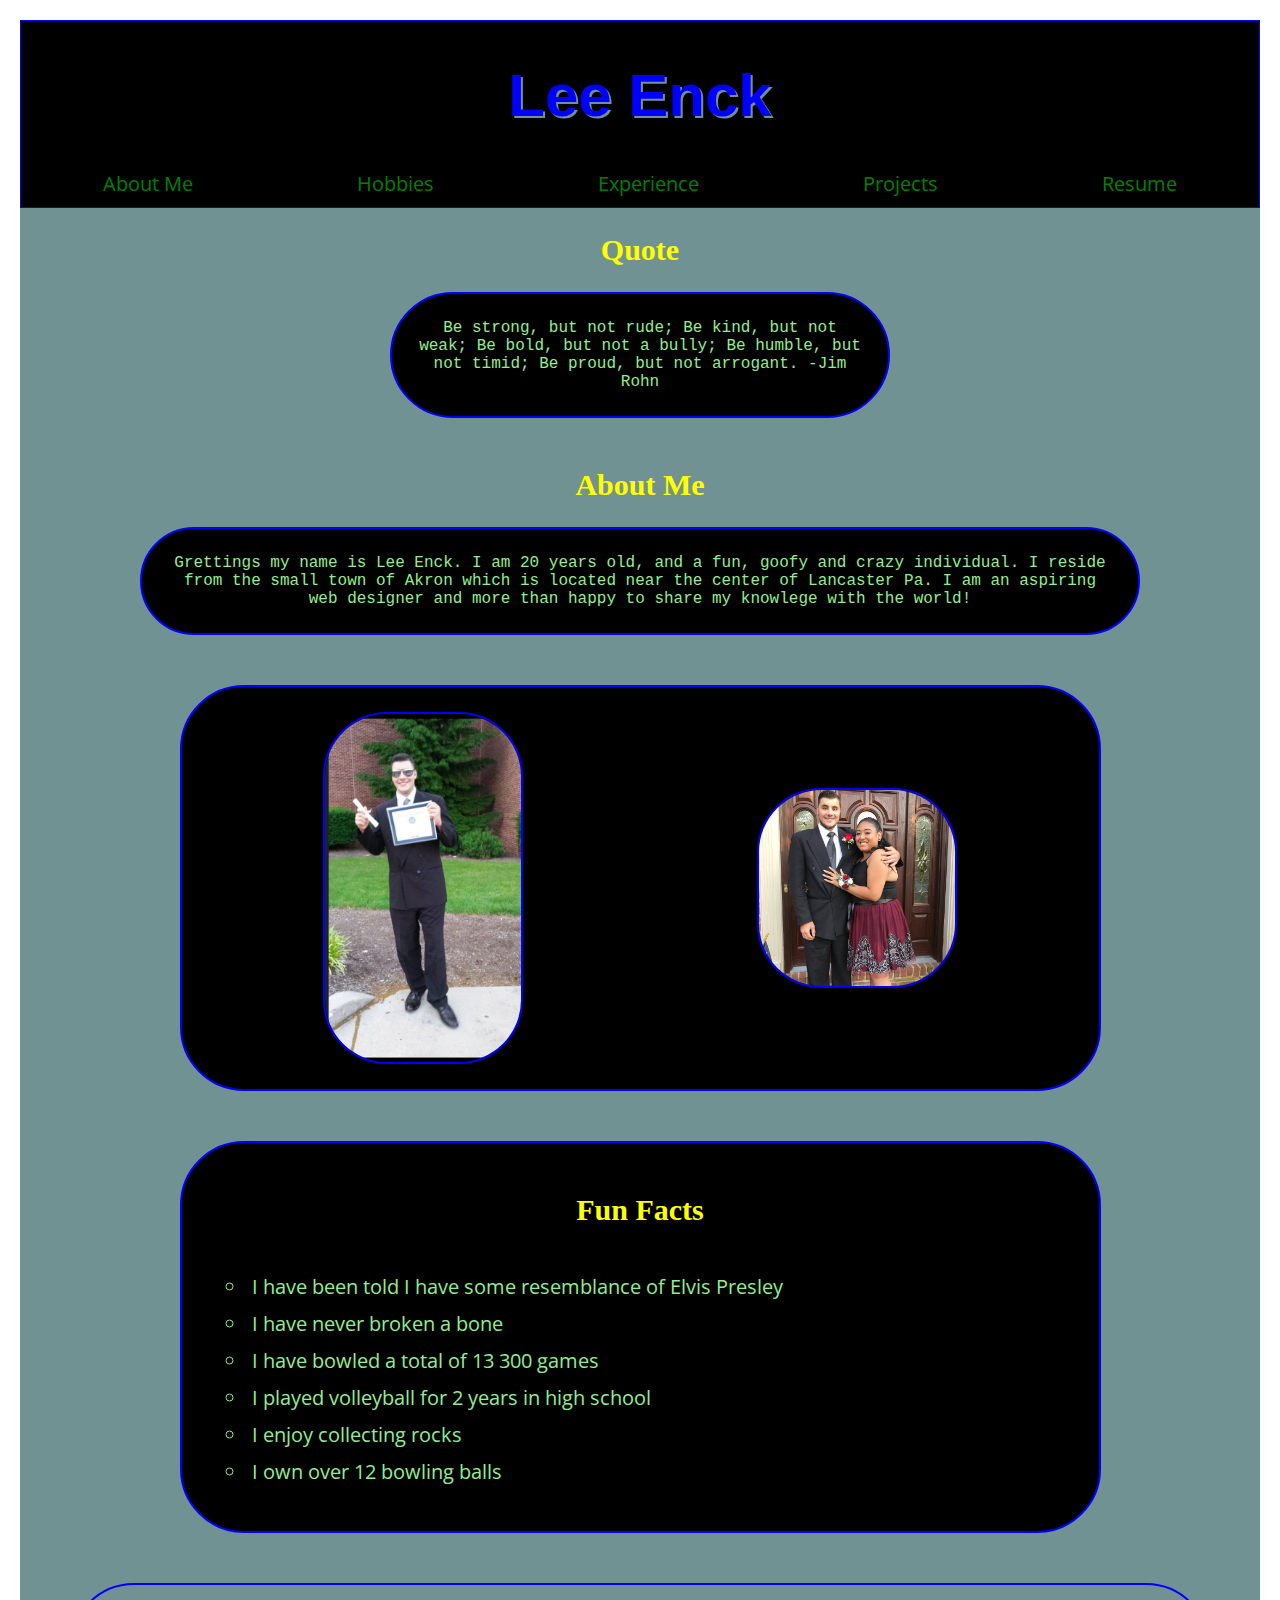
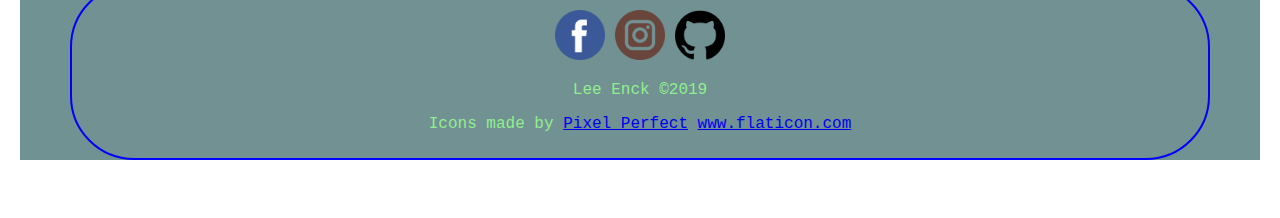
<file: index.html>
<!DOCTYPE html>
<html lang="en" dir="ltr">

<head>
  <meta charset="utf-8">
  <link href="styles.css" rel="stylesheet" type="text/css">
  <link href="https://fonts.googleapis.com/css?family=Gloria+Hallelujah|Nanum+Gothic|Open+Sans&display=swap" rel="stylesheet">
  <link href="https://fonts.googleapis.com/css?family=Nanum+Gothic|Open+Sans&display=swap" rel="stylesheet">
  <title>Lee Enck</title>
</head>

<body>
  <header>
    <h1>Lee Enck</h1>

    <nav>
      <a href="#">About Me</a>
      <a href="hobbies.html">Hobbies</a>
      <a href="experience.html">Experience</a>
      <a href="projects.html">Projects</a>
      <a href="resume.html">Resume</a>
    </nav>
  </header>

  <section class="quote">
    <h2>Quote</h2>

    <p>Be strong, but not rude;
      Be kind, but not weak;
      Be bold, but not a bully;
      Be humble, but not timid;
      Be proud, but not arrogant. -Jim Rohn</p>
  </section>


  <section class="about">
    <h2>About Me</h2>

    <p>Grettings my name is Lee Enck. I am 20 years old, and a fun, goofy and crazy individual. I reside
      from the small town of Akron which is located near the center of Lancaster Pa. I am an aspiring web
      designer and more than happy to share my knowlege with the world! </p>

    <div>
      <img src="images/grad2.jpg" alt="votec grad">
      <img src="images/hoco.jpg" alt="hoco 2018">
    </div>
  </section>

  <section class="random">
    <h2>Fun Facts</h2>

    <ul>
      <li>I have been told I have some resemblance of Elvis Presley</li>
      <li>I have never broken a bone</li>
      <li>I have bowled a total of 13 300 games</li>
      <li>I played volleyball for 2 years in high school</li>
      <li>I enjoy collecting rocks</li>
      <li>I own over 12 bowling balls</li>
    </ul>
  </section>


  <footer>
    <div class="contact">
      <a href="https://www.facebook.com/profile.php?id=100005528539165">
        <img src="images/facebook.png" alt="facebook logo"></a>

      <a href="https://www.instagram.com/lee_enck/">
        <img src="images/instagram.png" alt="instagram logo"></a>

      <a href="https://github.com/LeeEnck">
        <img src="images/github-logo.png" alt="github logo"></a>

    </div>

    <p>Lee Enck &copy;2019</p>

    <div class="icons">Icons made by <a href="https://www.flaticon.com/authors/pixel-perfect" title="Pixel Perfect">Pixel Perfect</a> <a href="https://www.flaticon.com/" title="Flaticon">www.flaticon.com</a></div>

  </footer>

</body>

</html>
</file>
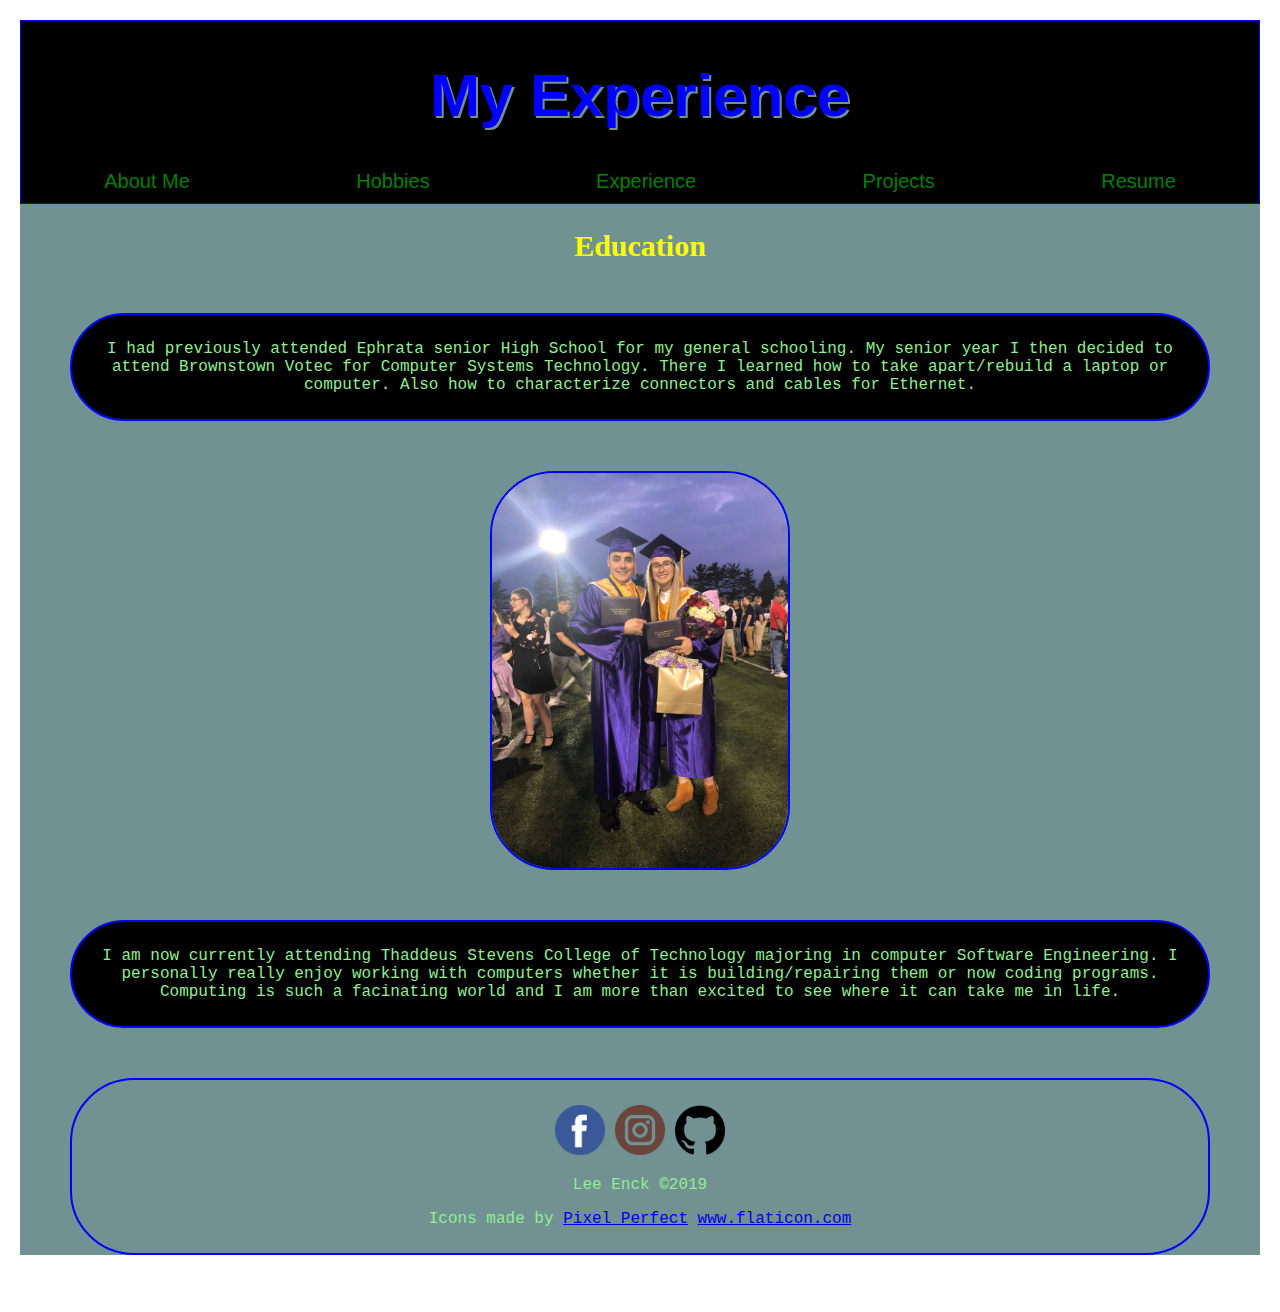
<file: experience.html>
<!DOCTYPE html>
<html lang="en" dir="ltr">

  <head>

    <meta charset="utf-8">
    <link href="styles.css" rel="stylesheet" type="text/css">
    <title>Lee Enck</title>
  </head>

  <body>
    <header>
      <h1>My Experience</h1>

      <nav>
        <a href="index.html">About Me</a>
        <a href="hobbies.html">Hobbies</a>
        <a href="experience.html">Experience</a>
        <a href="projects.html">Projects</a>
        <a href="resume.html">Resume</a>
      </nav>

    </header>

    <section class=education>
      <h2>Education</h2>
      <p>
        I had previously attended Ephrata senior High School for my general schooling.
        My senior year I then decided to attend Brownstown Votec for Computer Systems Technology.
        There I learned how to take apart/rebuild a laptop or computer. Also how to characterize
        connectors and cables for Ethernet.
      </p>

      <img src="images/grad1.jpg" alt="">

      <p>
        I am now currently attending Thaddeus Stevens College of Technology majoring in computer
        Software Engineering. I personally really enjoy working with computers whether it is building/repairing
        them or now coding programs. Computing is such a facinating world and I am more than excited to see where
        it can take me in life. 
      </p>
    </section>

    <footer>
      <div class="contact">
        <a href="https://www.facebook.com/profile.php?id=100005528539165">
          <img src="images/facebook.png" alt="facebook logo"></a>

        <a href="https://www.instagram.com/lee_enck/">
          <img src="images/instagram.png" alt="instagram logo"></a>

        <a href="https://github.com/LeeEnck">
          <img src="images/github-logo.png" alt="github logo"></a>

      </div>

      <p>Lee Enck &copy;2019</p>

      <div class="icons">Icons made by <a href="https://www.flaticon.com/authors/pixel-perfect" title="Pixel Perfect">Pixel Perfect</a> <a href="https://www.flaticon.com/" title="Flaticon">www.flaticon.com</a></div>

    </footer>

  </body>
</html>
</file>
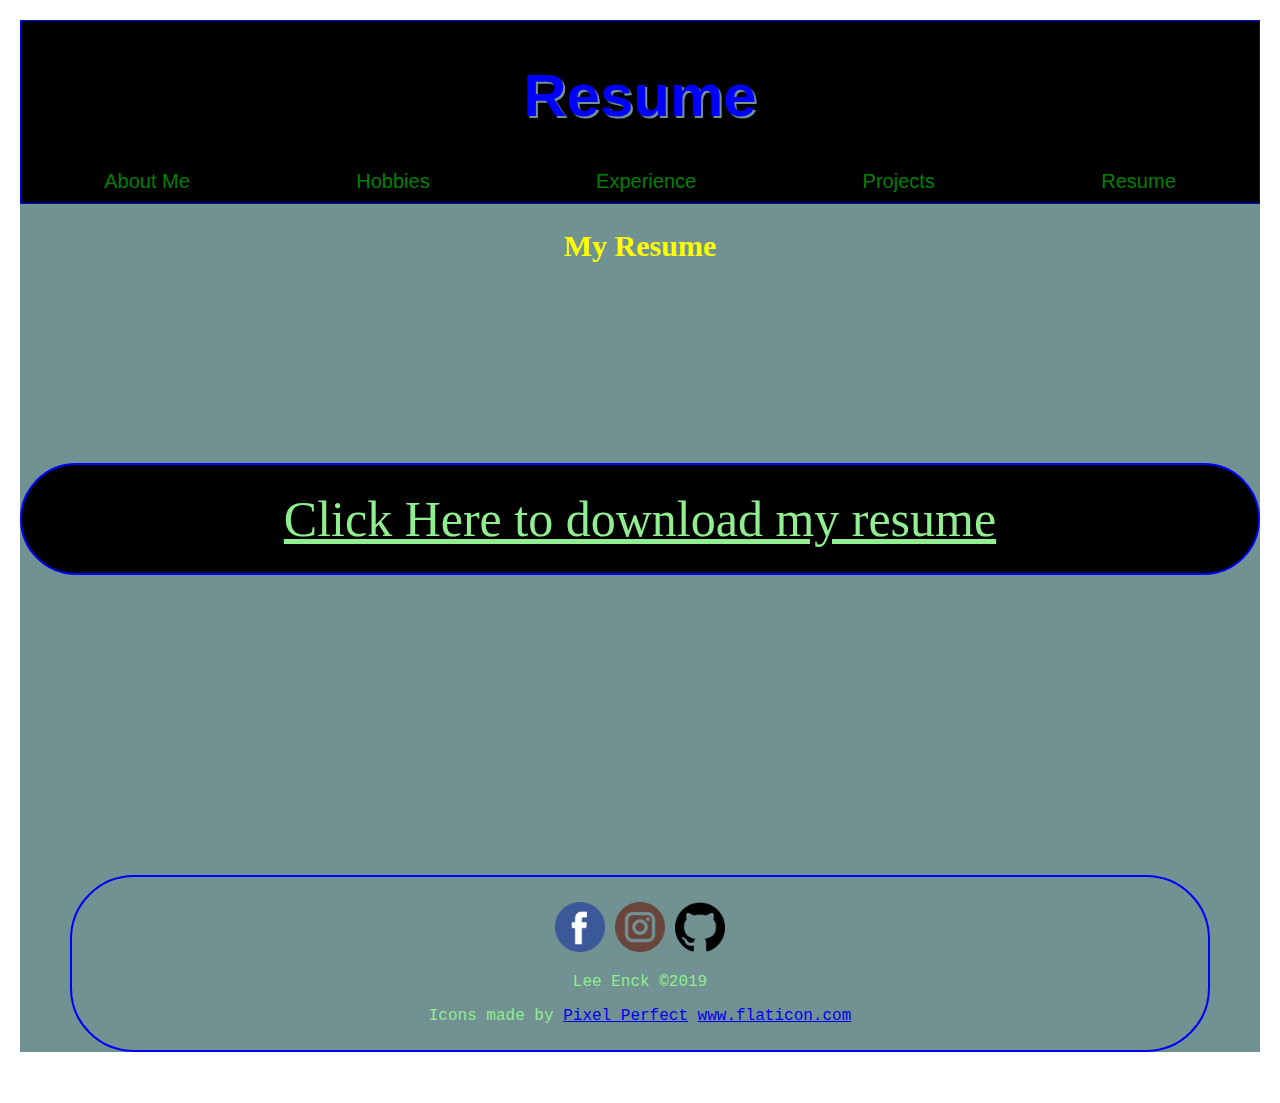
<file: resume.html>
<!DOCTYPE html>
<html lang="en" dir="ltr">

<head>

  <meta charset="utf-8">
  <link href="styles.css" rel="stylesheet" type="text/css">
  <title>Lee Enck</title>
</head>

<body>
  <header>
    <h1>Resume</h1>

    <nav>
      <a href="index.html">About Me</a>
      <a href="hobbies.html">Hobbies</a>
      <a href="experience.html">Experience</a>
      <a href="projects.html">Projects</a>
      <a href="resume.html">Resume</a>
    </nav>

  </header>

  <section class="resume">
    <h2>My Resume</h2>

    <a href="MyResume.docx">Click Here to download my resume</a>
  </section>


  <footer>
    <div class="contact">
      <a href="https://www.facebook.com/profile.php?id=100005528539165">
        <img src="images/facebook.png" alt="facebook logo"></a>

      <a href="https://www.instagram.com/lee_enck/">
        <img src="images/instagram.png" alt="instagram logo"></a>

      <a href="https://github.com/LeeEnck">
        <img src="images/github-logo.png" alt="github logo"></a>

    </div>

    <p>Lee Enck &copy;2019</p>

    <div class="icons">Icons made by <a href="https://www.flaticon.com/authors/pixel-perfect" title="Pixel Perfect">Pixel Perfect</a> <a href="https://www.flaticon.com/" title="Flaticon">www.flaticon.com</a></div>

  </footer>

</body>

</html>
</file>
<file: styles.css>
*,
*::after,
*::before {
    box-sizing: border-box;
}


/* Colors:
   dark grey-#3c4245
   light grey-#5f6769
   light navy blue-#719192
   navy-#000080
   yellow-#ffff00
   black-#000000
*/


/******* Header *******/

html {
    background-color: white;
    background: url(https://scontent.fagc2-1.fna.fbcdn.net/v/t1.0-9/10403132_243915702469379_2686811446205749708_n.jpg?_nc_cat=105&_nc_oc=AQkNSCLYO_yHk3xMsvqg3gs6FXCto7jSiLNV8ifq9vN1BUXjRcbZhYHdjynUmzjgqwU&_nc_ht=scontent.fagc2-1.fna&oh=ea8244e15e228a8fa37e1639fb4fa059&oe=5E31FC44) no-repeat center center fixed;
    background-size: cover;
}

body {
    margin: 20px;
    background-color: #719292;
}

header {
    color: white;
    background: #000000;
    border: 1px solid blue;
    font-family: 'Raleway', sans-serif;
}

h1 {
    color: blue;
    display: flex;
    justify-content: center;
    font-size: 60px;
    text-shadow: 2px 2px #719192;
}

nav {
    display: flex;
    justify-content: space-around;
    font-size: 20px;
}

nav a {
    color: green;
    padding-bottom: 10px;
    text-decoration: none;
    font-family: 'Open Sans', sans-serif;
}

nav a:hover {
    color: lightgreen;
    font-family: 'cursive';
}


/******* Quote *******/

.quote h2 {
    color: #ffff00;
    display: flex;
    justify-content: center;
    font-size: 30px;
}

.quote p {
    color: lightgreen;
    font-family: 'Raleway', 'cursive', monospace;
    text-align: center;
    margin: auto;
    margin-bottom: 50px;
    background-color: #000000;
    padding: 25px;
    border-radius: 4em;
    border: 2px solid blue;
    max-width: 500px;
}


/******* About Me *******/

.about h2 {
    color: #ffff00;
    display: flex;
    justify-content: center;
    font-size: 30px;
}

.about p {
    color: lightgreen;
    font-family: 'Raleway', 'cursive', monospace;
    text-align: center;
    margin: auto;
    margin-bottom: 50px;
    background-color: #000000;
    padding: 25px;
    border-radius: 4em;
    border: 2px solid blue;
    max-width: 1000px;
}

.about div {
    display: flex;
    text-align: center;
    margin: auto;
    margin-bottom: 50px;
    background-color: #000000;
    padding: 25px;
    border-radius: 4em;
    border: 2px solid blue;
    max-width: 921px;
}

.about img {
    display: flex;
    margin: auto;
    border-radius: 4em;
    border: 2px solid blue;
    justify-content: center;
    width: 200px;
}


/******* Fun Facts *******/

.random {
    display: flex;
    flex-direction: column;
    padding-bottom: 20px;
    margin: auto;
    background: #000000;
    padding: 25px;
    border-radius: 4em;
    border: 2px solid blue;
    max-width: 921px;
}

.random h2 {
    color: #ffff00;
    display: flex;
    justify-content: center;
    font-size: 30px;
}

.random li {
    font-size: 20px;
    height: 100%;
    padding: 5px;
    color: lightgreen;
    font-family: 'Open Sans', sans-serif;
    list-style: circle;
    justify-content: center;
}


/******* Hobbies *******/

.gaming h2 {
    color: #ffff00;
    display: flex;
    justify-content: center;
    font-size: 30px;
}

.gaming p {
    color: lightgreen;
    font-family: 'Raleway', 'cursive', monospace;
    text-align: center;
    margin: 50px;
    background-color: #000000;
    padding: 25px;
    border-radius: 4em;
    border: 2px solid blue;
}


/******* Hobbies: collections *******/

.collections h2 {
    Color: #ffff00;
    display: flex;
    justify-content: center;
    font-size: 30px;
}

.collections p {
    color: lightgreen;
    font-family: 'Raleway', 'cursive', monospace;
    text-align: center;
    margin: 50px;
    background-color: #000000;
    padding: 25px;
    border-radius: 4em;
    border: 2px solid blue;
}


/******* Hobbies: bowling *******/

.bowling h2 {
    color: #ffff00;
    display: flex;
    justify-content: center;
    font-size: 30px;
}

.bowling p {
    color: lightgreen;
    font-family: 'Raleway', 'cursive', monospace;
    text-align: center;
    margin: 50px;
    background-color: #000000;
    padding: 25px;
    border-radius: 4em;
    border: 2px solid blue;
}

.bowling div {
    display: flex;
    margin: auto;
    margin-bottom: 50px;
    background-color: #000000;
    padding: 15px;
    border-radius: 4em;
    border: 2px solid blue;
    max-width: 921px;
}

.bowling img {
    display: flex;
    margin: auto;
    border-radius: 4em;
    border: 2px solid blue;
    width: 200px;
}

.lancaster img {
    display: flex;
    margin: auto;
    margin-bottom: 50px;
    width: 400px;
}


/******* Experience *******/

.education h2 {
    color: #ffff00;
    display: flex;
    justify-content: center;
    font-size: 30px;
}

.education p {
    color: lightgreen;
    font-family: 'Raleway', 'cursive', monospace;
    text-align: center;
    margin: 50px;
    background-color: #000000;
    padding: 25px;
    border-radius: 4em;
    border: 2px solid blue;
}

.education img {
    display: flex;
    background-color: #000000;
    border-radius: 4em;
    border: 2px solid blue;
    margin: auto;
    width: 300px;
}


/******* Projects *******/

.github h2 {
    color: #ffff00;
    display: flex;
    justify-content: center;
    font-size: 30px;
}

.github p {
    color: lightgreen;
    font-family: 'Raleway', 'cursive', monospace;
    text-align: center;
    margin: 50px;
    background-color: #000000;
    padding: 25px;
    border-radius: 4em;
    border: 2px solid blue;
}


/******* GitHub link *******/

.myprojects div {
    margin: 50px;
    padding: 25px;
}

.myprojects img {
    display: flex;
    background-color: #000080;
    margin: auto;
}


/******* Resume *******/

.resume h2 {
    color: #ffff00;
    display: flex;
    justify-content: center;
    font-size: 30px;
}

.resume a {
    color: lightgreen;
    background-color: #000000;
    display: flex;
    font-size: 50px;
    margin: auto;
    margin-top: 200px;
    margin-bottom: 300px;
    justify-content: center;
    padding: 25px;
    border-radius: 4em;
    border: 2px solid blue;
}


/******* Footer *******/

footer {
    position: sticky;
    color: lightgreen;
    font-family: 'Raleway', 'cursive', monospace;
    text-align: center;
    margin: 50px;
    background-color: #719192;
    padding: 25px;
    border-radius: 4em;
    border: 2px solid blue;
}


/******* links *******/

.contact img {
    width: 50px;
}
</file>
